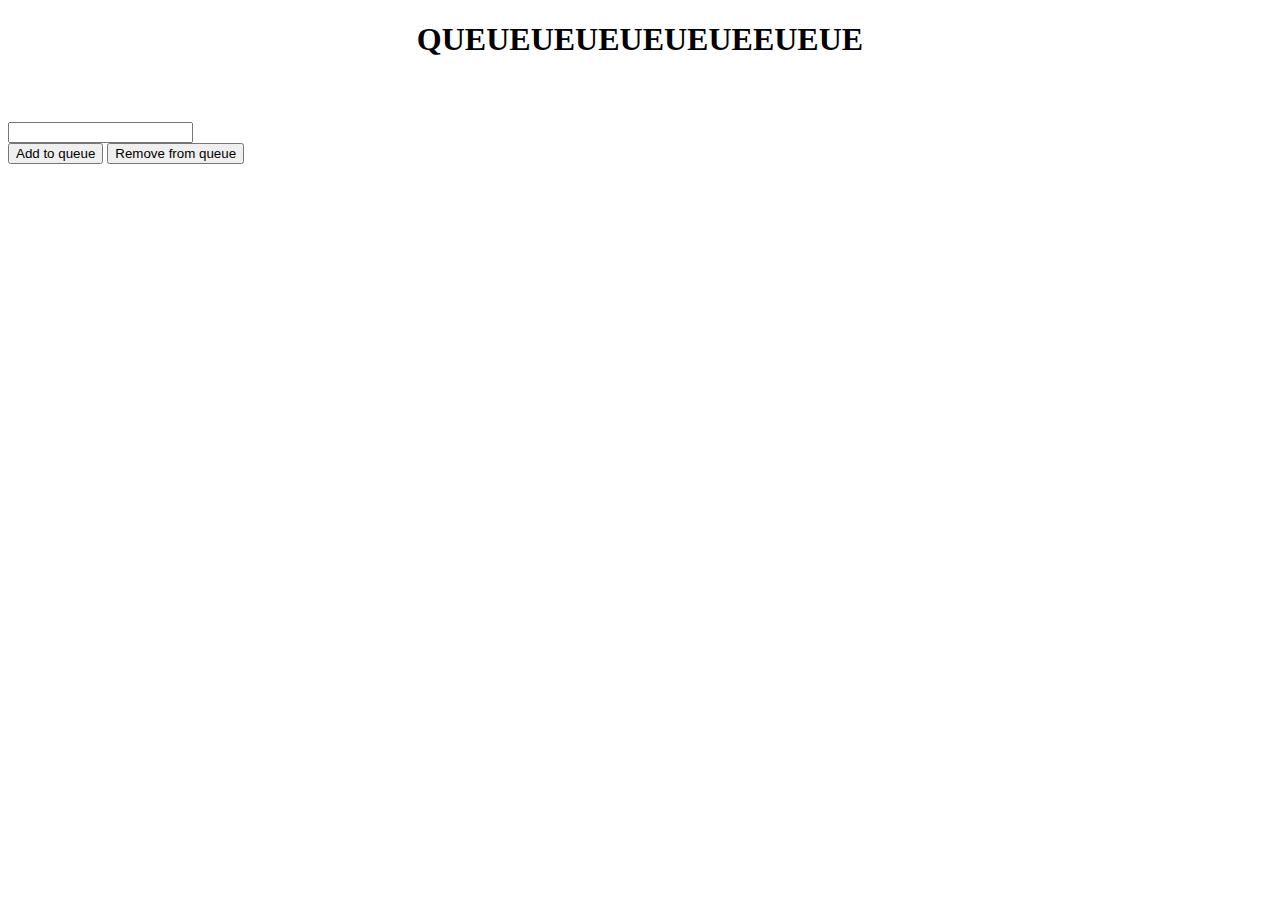
<file: index.html>
<!DOCTYPE html>

<head>
    <link rel="stylesheet" href="styles.css">
    <link href="https://cdn.jsdelivr.net/npm/bootstrap@5.0.2/dist/css/bootstrap.min.css" rel="stylesheet"
        integrity="sha384-EVSTQN3/azprG1Anm3QDgpJLIm9Nao0Yz1ztcQTwFspd3yD65VohhpuuCOmLASjC" crossorigin="anonymous">
</head>

<body>
    <h1>QUEUEUEUEUEUEUEEUEUE</h1>
    <div class="container text-center text-muted queue bg-primary mb-3 d-flex">
        
    </div>
    <div class="d-flex buttons mb-3">
        <input class="element-text"></input>
    </div>

    <div class="d-flex buttons">
        <button id="add-btn" class="btn btn-primary mx-3">Add to queue</button>
        <button id="remove-btn" class="btn btn-primary">Remove from queue</button>
    </div>
    <script src="myscripts.js"></script>
    <!-- <script crossorigin src="https://unpkg.com/react@17/umd/react.development.js"></script>
    <script crossorigin src="https://unpkg.com/react-dom@17/umd/react-dom.development.js"></script> -->
</body>

</html>
</file>
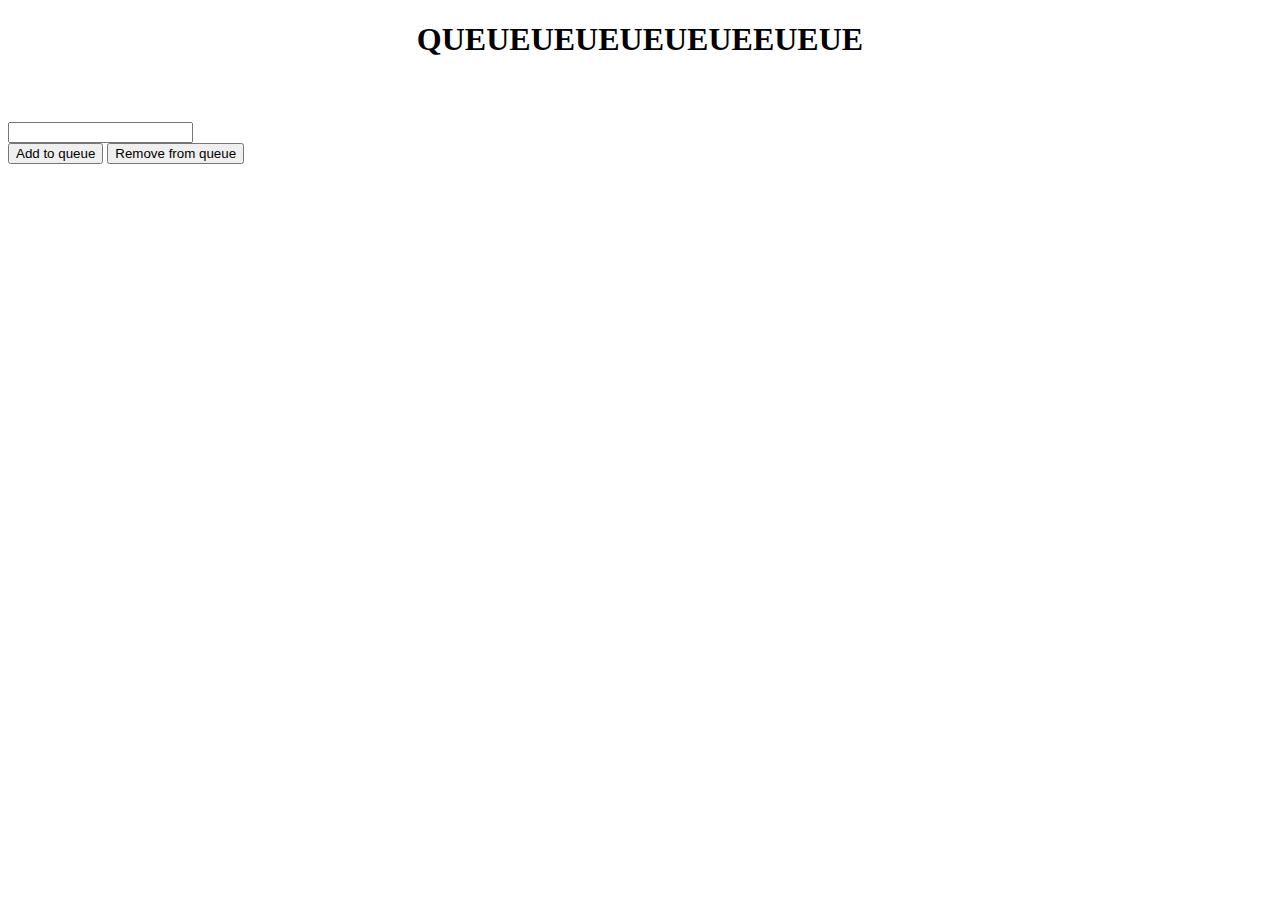
<file: jsPractice.html>
<!DOCTYPE html>

<head>
    <link rel="stylesheet" href="styles.css">
    <link href="https://cdn.jsdelivr.net/npm/bootstrap@5.0.2/dist/css/bootstrap.min.css" rel="stylesheet"
        integrity="sha384-EVSTQN3/azprG1Anm3QDgpJLIm9Nao0Yz1ztcQTwFspd3yD65VohhpuuCOmLASjC" crossorigin="anonymous">
</head>

<body>
    <h1>QUEUEUEUEUEUEUEEUEUE</h1>
    <div class="container text-center text-muted queue bg-primary mb-3 d-flex">
        
    </div>
    <div class="d-flex buttons mb-3">
        <input class="element-text"></input>
    </div>

    <div class="d-flex buttons">
        <button id="add-btn" class="btn btn-primary mx-3">Add to queue</button>
        <button id="remove-btn" class="btn btn-primary">Remove from queue</button>
    </div>
    <script src="myscripts.js"></script>
    <!-- <script crossorigin src="https://unpkg.com/react@17/umd/react.development.js"></script>
    <script crossorigin src="https://unpkg.com/react-dom@17/umd/react-dom.development.js"></script> -->
</body>

</html>
</file>
<file: styles.css>
/* Only container itself, none of its childrens */
h1 {
    text-align: center;
}
.container {
    display: flex;
    width: 100%;
    height: 4rem;
}

/* everything inside of container (wild card) */

.container * {
    width: 33%;
    color: black;
}

.container h1.daylen {
    color: red;
}
.queue {
    align-items: center;
    justify-content: space-evenly;
    transition: all 2s;
    height: fit-content;
    min-height: 2rem;
    border-radius: 1rem;
    padding: 5px;
}

.queue div{
    align-items: center;
    background-color: cornflowerblue;
    border-radius: 100%;
    width: fit-content;
    padding: 1rem;
    transition: all 2s;
}

.queue div:hover{
    background-color: hotpink;

}

.queue div:first-child{
    background-color: lightpink;
}
.queue div:last-child{
    background-color:lightcoral;

}
.daylen {
    background-color: blue;
    color: black;
    /* color: black !important; set style no matter wut */
}

.rona {
    background-color: aqua;
}

.janelle {
    background-color: blueviolet;
}

.buttons {
    width: 100%;
    justify-content: center;
}
</file>
